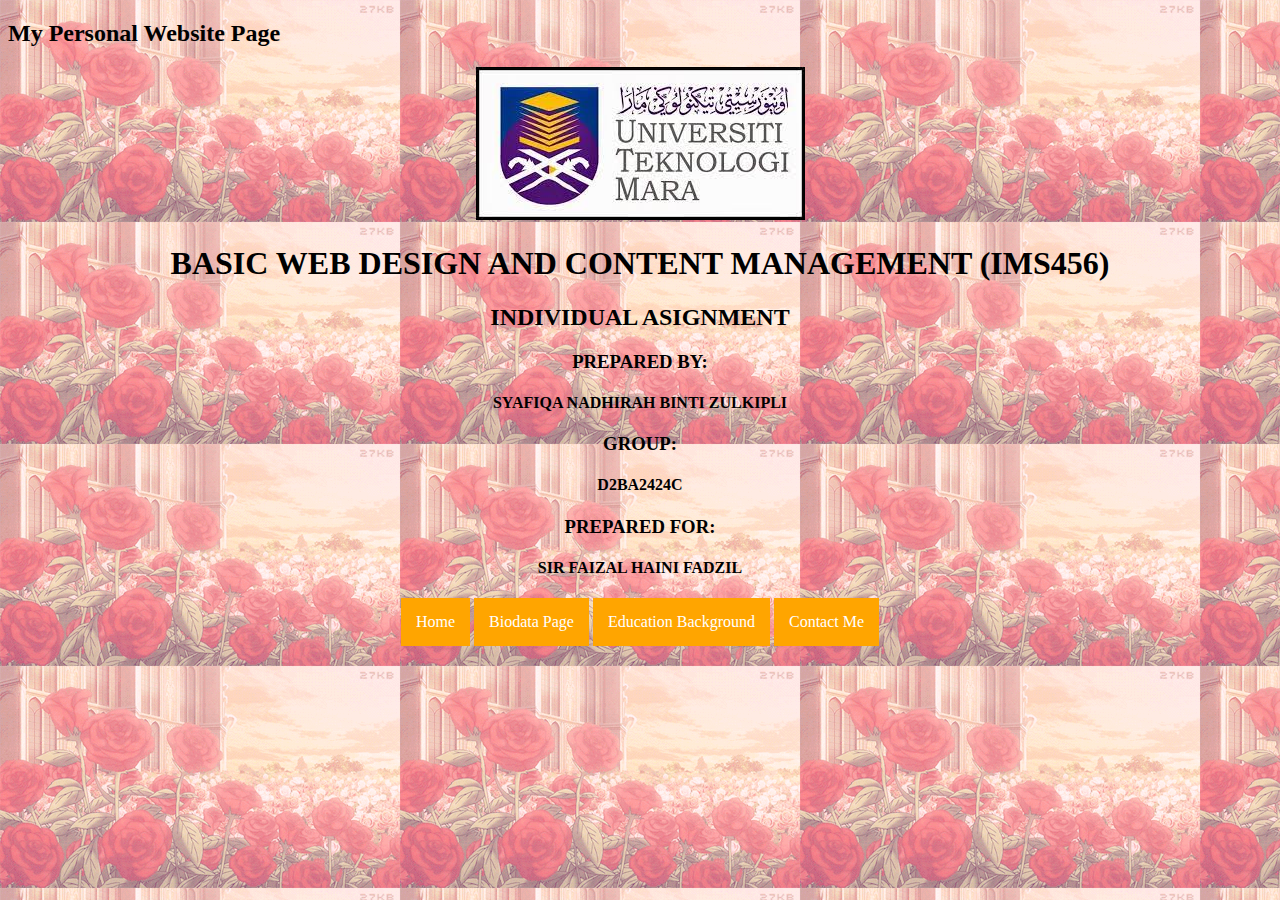
<file: index.html>
<!DOCTYPE html>
<html>
<head>
	<title>My Personal Website</title>
	<link rel="stylesheet" href="css/style.css">
<h2>My Personal Website Page</h2>

<style>
	body
	{
		background-image: url('images/roses.gif');
	}

</style>
<center>
<img src="images/logouitm.jpg" alt="image of logo uitm">	
	<h1>BASIC WEB DESIGN AND CONTENT MANAGEMENT (IMS456)</h1>
	<h2>INDIVIDUAL ASIGNMENT</h2>

	<h3>PREPARED BY:</h3>
	<h4>SYAFIQA NADHIRAH BINTI ZULKIPLI</h4>
	<h3>GROUP:</h3>
	<h4>D2BA2424C</h4>
	<h3>PREPARED FOR:</h3>
	<h4>SIR FAIZAL HAINI FADZIL</h4>


<a href="index.html">Home</a>
<a href="Biodata Page.html">Biodata Page</a>
<a href="Education Page.html">Education Background</a>
<a href="Contact Page.html">Contact Me</a>

</center>



</body>
</html>
</file>
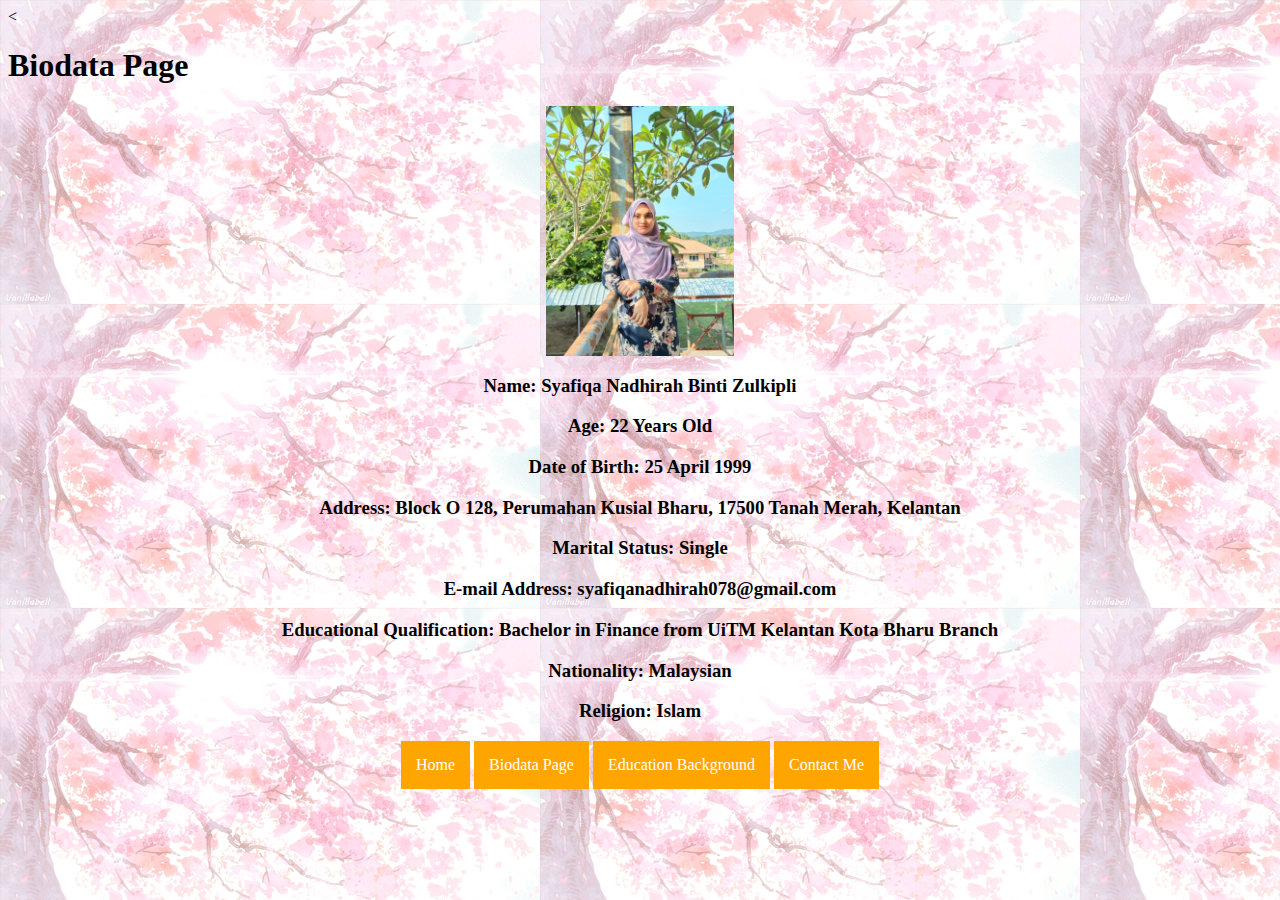
<file: Biodata Page.html>
<<!DOCTYPE html>
<html>
<head>
	<title>Biodata Page</title>
	<link rel="stylesheet" href="css/style.css">
</head>
<body>

<h1>Biodata Page</h1>
<style>
	body
	{
		background-image: url('images/tree.gif');
	}

</style>
<center>
<img src="images/syafiqa.jpg" alt="image of syafiqa" height="250px">
	<h3>Name: Syafiqa Nadhirah Binti Zulkipli</h3>
	<h3>Age: 22 Years Old</h3>
	<h3>Date of Birth: 25 April 1999</h3>
	<h3>Address: Block O 128, Perumahan Kusial Bharu, 17500 Tanah Merah, Kelantan</h3>
	<h3>Marital Status: Single</h3>
	<h3>E-mail Address: syafiqanadhirah078@gmail.com</h3>
	<h3>Educational Qualification: Bachelor in Finance from UiTM Kelantan Kota Bharu Branch</h3>
	<h3>Nationality: Malaysian</h3>
	<h3>Religion: Islam</h3>


<a href="index.html">Home</a>
<a href="Biodata Page.html">Biodata Page</a>
<a href="Education Page.html">Education Background</a>
<a href="Contact Page.html">Contact Me</a>


</body>
</html>
</file>
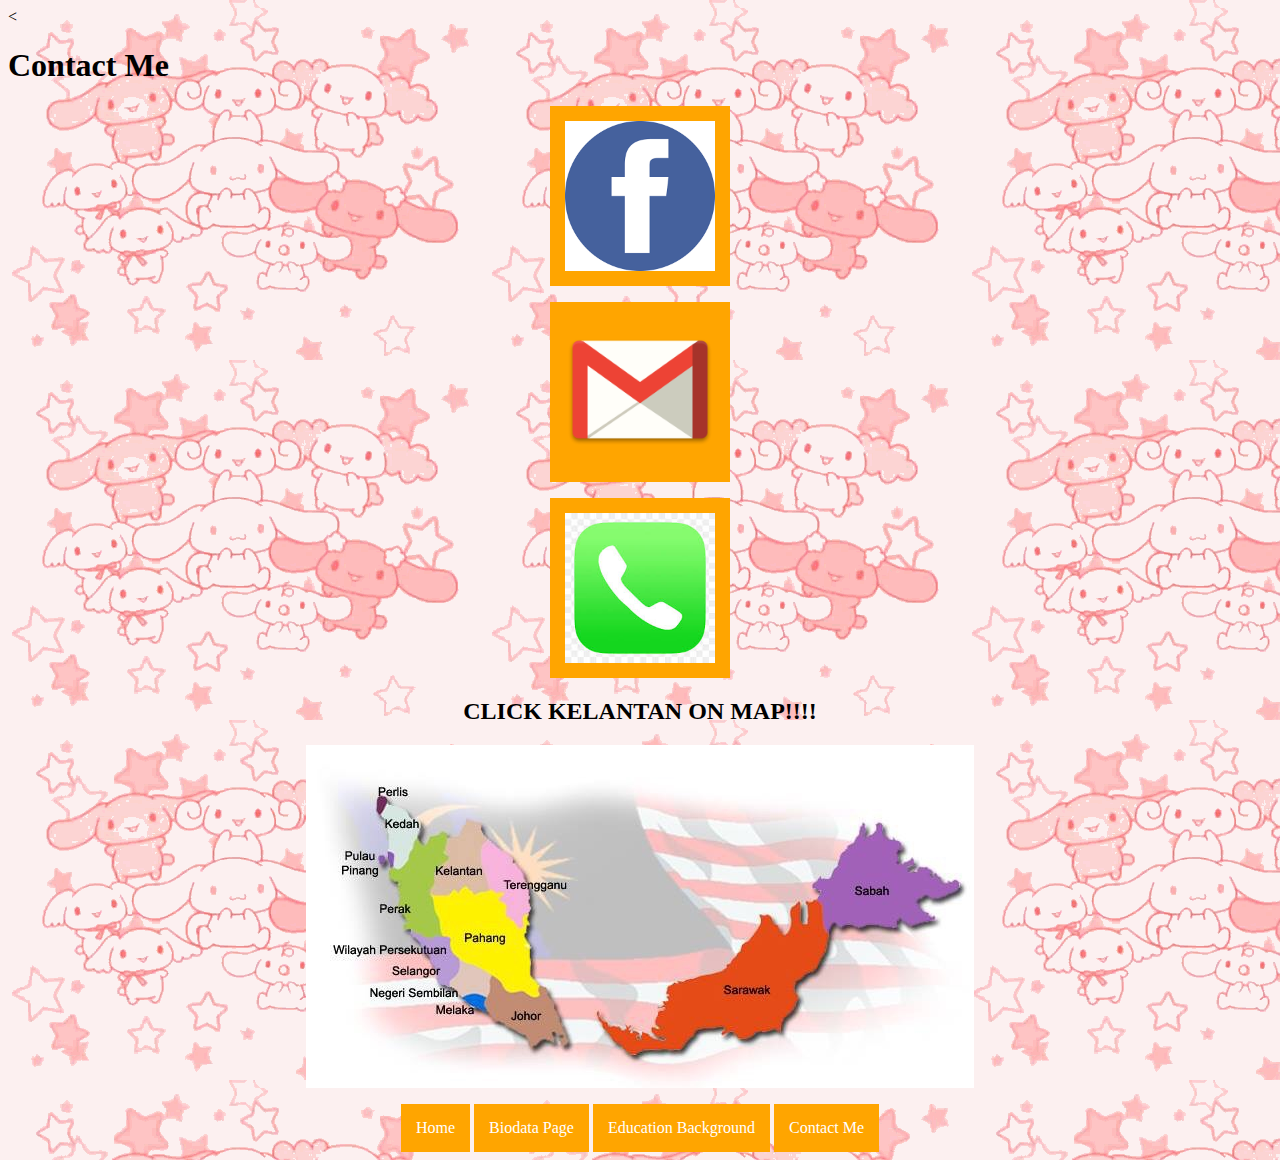
<file: Contact Page.html>
<<!DOCTYPE html>
<html>
<head>
	<title>Contact Page</title>

	<link rel="stylesheet" href="css/style.css">

<h1>Contact Me</h1>

<style>
	body
	{
		background-image: url('images/friends.gif');
	}

</style>
<center>
<p>

<a href="https://www.facebook.com/me/" target="_blank"><img src="images/fb icon.png" width="150px"></a>
</p>
</center>

<center>
<p>
<a href="mailto:syafiqanadhirah078@gmail.com"><img src="images/gmail icon.webp" width="150px"></a>
</p>

</center>

<center>
<p>
<a href="tel:+60112192890"><img src="images/contact icon.jpg" width=150px></a>

</p>
</center>


<center>
	<h2> CLICK KELANTAN ON MAP!!!!</h2>
<p>
<img src="images/img_3150.jpg" usemap="#mylocation"> 

<map name="mylocation">
    <area target="" alt="" title="" href="https://www.facebook.com/syafiqa.nadhirah99/" coords="152,94,163,77,178,84,177,106,175,127,175,137,179,144,167,146,149,146,136,146,128,146,128,124,140,105,141,93" shape="poly">
</map>
</center>
</p>

<center>
<a href="index.html">Home</a>
<a href="Biodata Page.html">Biodata Page</a>
<a href="Education Page.html">Education Background</a>
<a href="Contact Page.html">Contact Me</a>
</center>




</body>
</html>
</file>
<file: css/style.css>
body
    {
    	background-color: lightgrey;
    }

 a:link, a:visited
      {
      	color:white;
      	background-color: orange;
      	text-decoration: none;
      	padding: 15px;
      	text-align: center;
      	display: inline-block;
      	font-family: verdana;
      }


a:hover
     {
     	color:black;
     	background-color: yellow;
     	text-decoration: underline;
     }          

a:active
     {
     	color:green;
     	background-color: yellow;
     	text-decoration: underline;
     }
</file>
